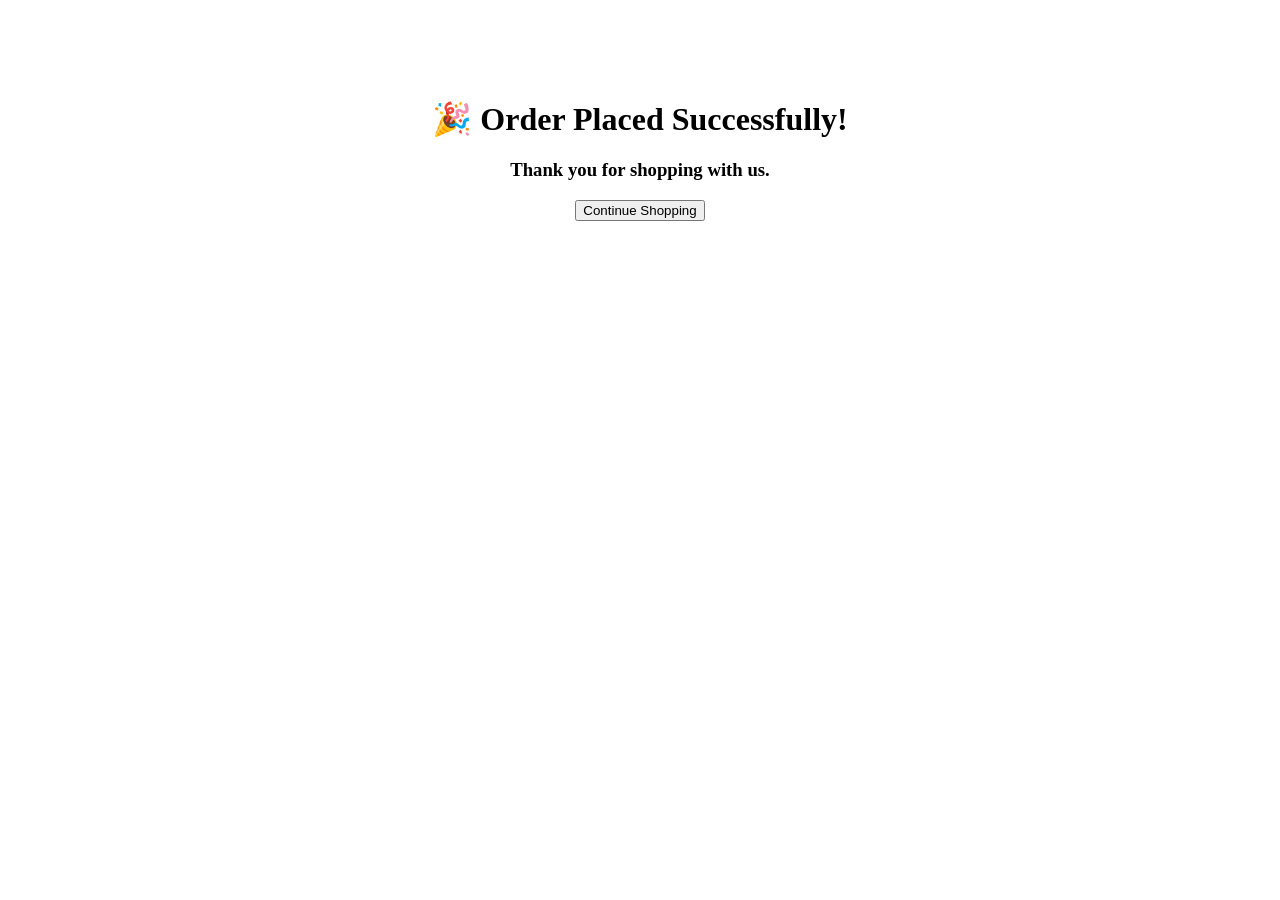
<file: templates/checkout.html>
<!DOCTYPE html>
<html>
<head>
    <title>Checkout</title>
</head>
<body style="text-align:center; margin-top:100px;">
    <h1>🎉 Order Placed Successfully!</h1>
    <h3>Thank you for shopping with us.</h3>

    <a href="/">
        <button>Continue Shopping</button>
    </a>
</body>
</html>
</file>
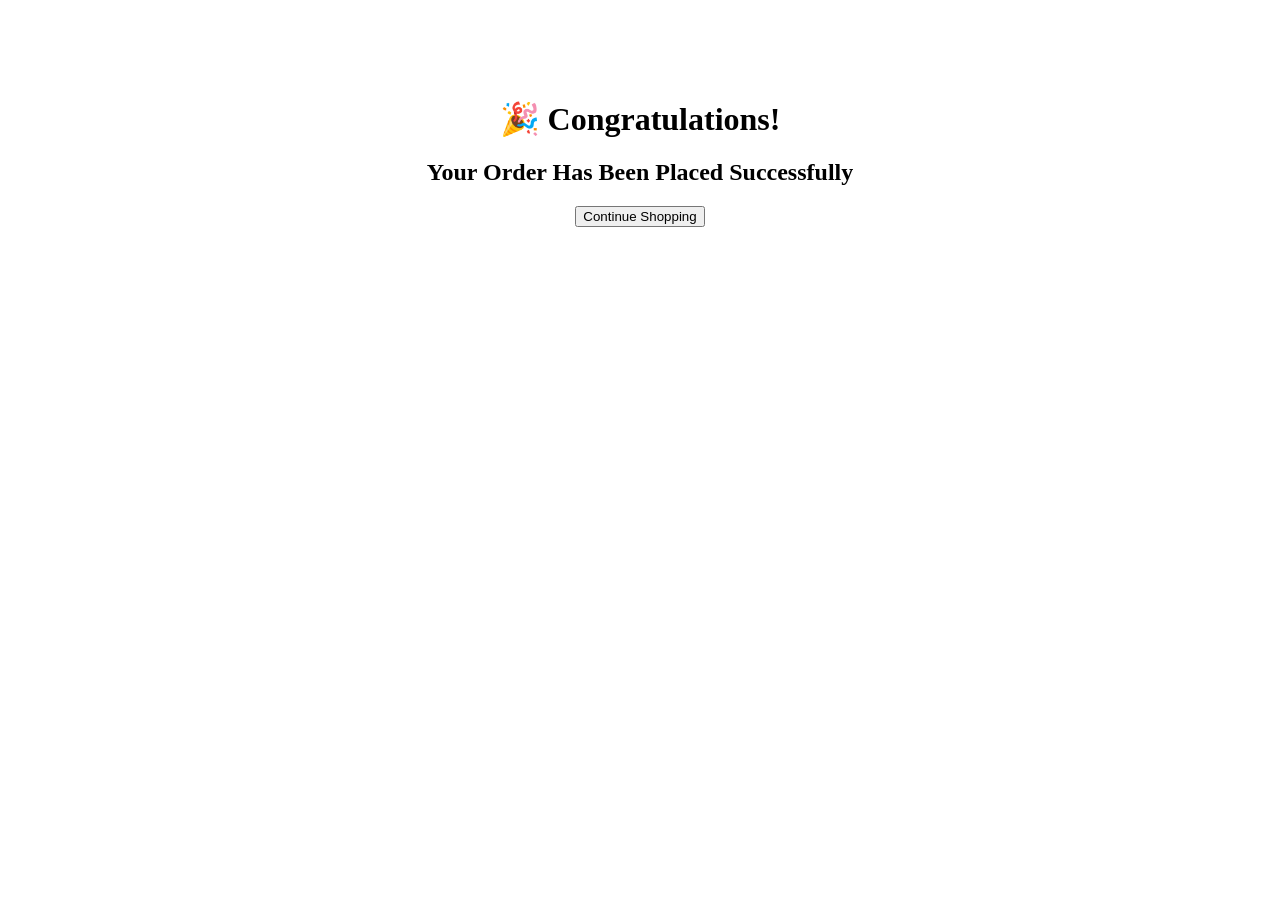
<file: templates/sucess.html>
<!DOCTYPE html>
<html>
<head>
    <title>Order Success</title>
</head>
<body style="text-align:center; margin-top:100px;">

    <h1>🎉 Congratulations!</h1>
    <h2>Your Order Has Been Placed Successfully</h2>

    <a href="/">
        <button>Continue Shopping</button>
    </a>

</body>
</html>
</file>
